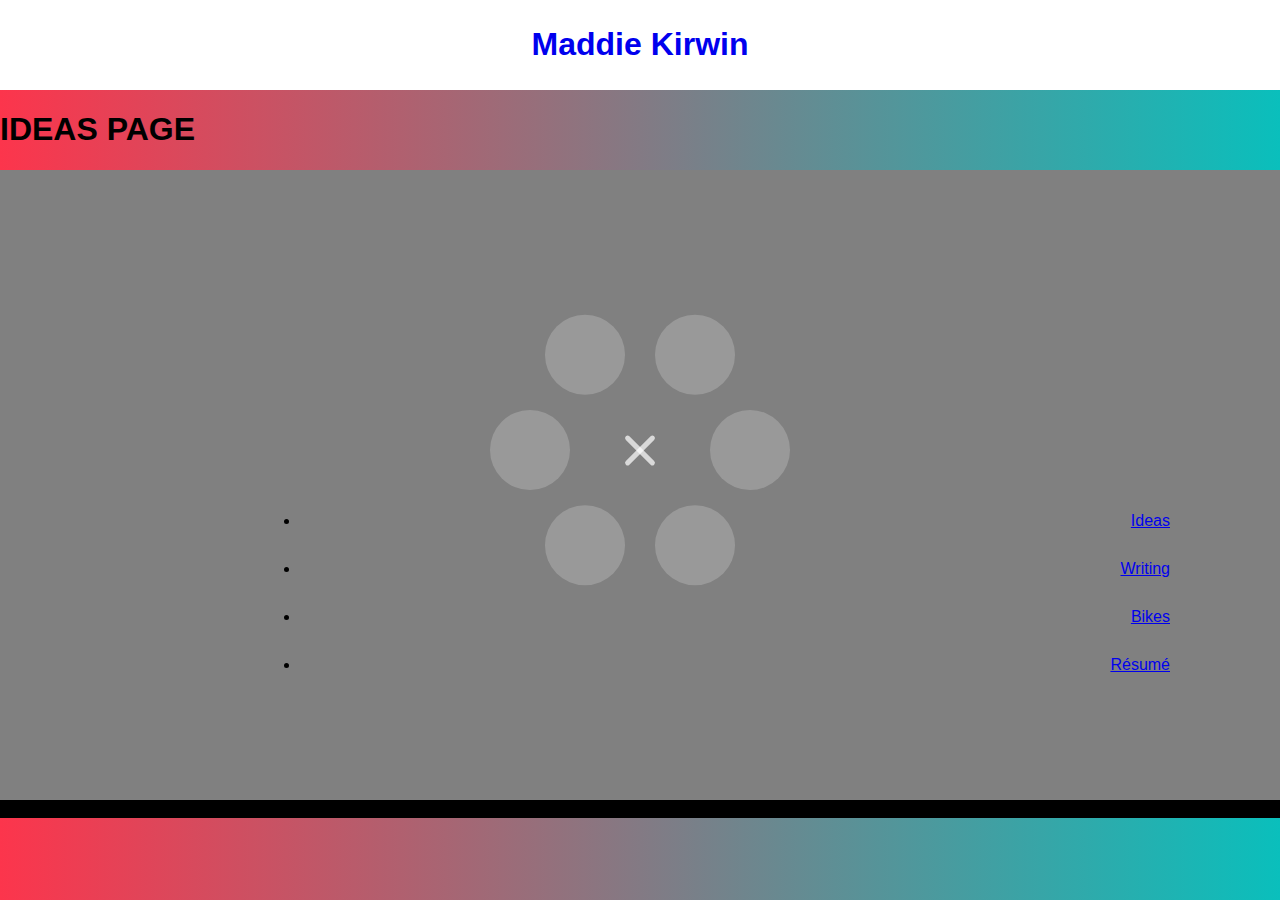
<file: pages/ideas.html>
<!DOCTYPE html>
<html>
    <head>
        <meta charset="UTF-8">
        <meta name="viewport" content="width=device-width, initial-scale=1.0">

        <link rel="stylesheet" href="/styles/styles.css">
        <title>Maddie's Corner of the World</title>
    </head>
    <body>
        <header>
            <h1> <a href="/index.html">Maddie Kirwin</a></h1>
        </header>
        
        <h1>IDEAS PAGE</h1>

        <section>
            <nav class='menu'>
                <input checked='checked' class='menu-toggler' id='menu-toggler' type='checkbox'>
                <label for='menu-toggler'></label>
                <ul>
                  <li class='menu-item'>
                    <a class='fa fa-facebook' href='https://www.facebook.com/' target='_blank'></a>
                  </li>
                  <li class='menu-item'>
                    <a class='fa fa-google' href='https://www.google.com/' target='_blank'></a>
                  </li>
                  <li class='menu-item'>
                    <a class='fa fa-dribbble' href='https://dribbble.com/' target='_blank'></a>
                  </li>
                  <li class='menu-item'>
                    <a class='fa fa-codepen' href='https://codepen.io/' target='_blank'></a>
                  </li>
                  <li class='menu-item'>
                    <a class='fa fa-linkedin' href='https://www.linkedin.com/' target='_blank'></a>
                  </li>
                  <li class='menu-item'>
                    <a class='fa fa-github' href='https://github.com/' target='_blank'></a>
                  </li>
                </ul>
              </nav>
              
        </section>

        <section class="dial">
            <nav>
                <ul>
                    <li><a href="/pages/ideas.html">Ideas</a></li>
                    <li><a href="/pages/ideas.html">Writing</a></li>
                    <li><a href="/pages/ideas.html">Bikes</a></li>
                    <li><a href="/pages/ideas.html">Résumé</a></li>
                </ul>
            </nav>
        </section>

        <footer>todo footer</footer>
    </body>
</html>
</file>
<file: styles/styles.css>
body {
    font-family: -apple-system, BlinkMacSystemFont, 'Segoe UI', Roboto, Oxygen, Ubuntu, Cantarell, 'Open Sans', 'Helvetica Neue', sans-serif;
    background-color: blue;
    margin: 0px;
    padding: 0px;
}

header { 
    background-color: white;
    padding: 5px;
    text-align: center;
}

header a {
    text-decoration: none;
}

section {
    background-color: grey;
    text-align: right;
    padding: 100px;
}

section ul {
    padding-left: 200px;
}

section li {
    padding: 10px;
    margin: 10px 0;
}

footer {
    background-color: black;
}


body {
    overflow: hidden;
    background: -webkit-gradient(linear, left top, right top, from(#fc354c), to(#0abfbc));
    background: linear-gradient(to right, #fc354c, #0abfbc);
  }
  
  .menu-toggler {
    position: absolute;
    display: block;
    top: 0;
    bottom: 0;
    right: 0;
    left: 0;
    margin: auto;
    width: 40px;
    height: 40px;
    z-index: 2;
    opacity: 0;
    cursor: pointer;
  }
  .menu-toggler:hover + label, .menu-toggler:hover + label:before, .menu-toggler:hover + label:after {
    background: white;
  }
  
  .menu-toggler:checked + label {
    background: transparent;
  }
  .menu-toggler:checked + label:before, .menu-toggler:checked + label:after {
    top: 0;
    width: 40px;
    -webkit-transform-origin: 50% 50%;
            transform-origin: 50% 50%;
  }
  .menu-toggler:checked + label:before {
    -webkit-transform: rotate(45deg);
            transform: rotate(45deg);
  }
  .menu-toggler:checked + label:after {
    -webkit-transform: rotate(-45deg);
            transform: rotate(-45deg);
  }
  
  .menu-toggler:checked ~ ul .menu-item {
    opacity: 1;
  }
  .menu-toggler:checked ~ ul .menu-item:nth-child(1) {
    -webkit-transform: rotate(0deg) translateX(-110px);
            transform: rotate(0deg) translateX(-110px);
  }
  .menu-toggler:checked ~ ul .menu-item:nth-child(2) {
    -webkit-transform: rotate(60deg) translateX(-110px);
            transform: rotate(60deg) translateX(-110px);
  }
  .menu-toggler:checked ~ ul .menu-item:nth-child(3) {
    -webkit-transform: rotate(120deg) translateX(-110px);
            transform: rotate(120deg) translateX(-110px);
  }
  .menu-toggler:checked ~ ul .menu-item:nth-child(4) {
    -webkit-transform: rotate(180deg) translateX(-110px);
            transform: rotate(180deg) translateX(-110px);
  }
  .menu-toggler:checked ~ ul .menu-item:nth-child(5) {
    -webkit-transform: rotate(240deg) translateX(-110px);
            transform: rotate(240deg) translateX(-110px);
  }
  .menu-toggler:checked ~ ul .menu-item:nth-child(6) {
    -webkit-transform: rotate(300deg) translateX(-110px);
            transform: rotate(300deg) translateX(-110px);
  }
  .menu-toggler:checked ~ ul .menu-item a {
    pointer-events: auto;
  }
  
  .menu-toggler + label {
    width: 40px;
    height: 5px;
    display: block;
    z-index: 1;
    border-radius: 2.5px;
    background: rgba(255, 255, 255, 0.7);
    -webkit-transition: top 0.5s, -webkit-transform 0.5s;
    transition: top 0.5s, -webkit-transform 0.5s;
    transition: transform 0.5s, top 0.5s;
    transition: transform 0.5s, top 0.5s, -webkit-transform 0.5s;
    position: absolute;
    display: block;
    top: 0;
    bottom: 0;
    right: 0;
    left: 0;
    margin: auto;
  }
  .menu-toggler + label:before, .menu-toggler + label:after {
    width: 40px;
    height: 5px;
    display: block;
    z-index: 1;
    border-radius: 2.5px;
    background: rgba(255, 255, 255, 0.7);
    -webkit-transition: top 0.5s, -webkit-transform 0.5s;
    transition: top 0.5s, -webkit-transform 0.5s;
    transition: transform 0.5s, top 0.5s;
    transition: transform 0.5s, top 0.5s, -webkit-transform 0.5s;
    content: "";
    position: absolute;
    left: 0;
  }
  .menu-toggler + label:before {
    top: 10px;
  }
  .menu-toggler + label:after {
    top: -10px;
  }
  
  .menu-item:nth-child(1) a {
    -webkit-transform: rotate(0deg);
            transform: rotate(0deg);
  }
  
  .menu-item:nth-child(2) a {
    -webkit-transform: rotate(-60deg);
            transform: rotate(-60deg);
  }
  
  .menu-item:nth-child(3) a {
    -webkit-transform: rotate(-120deg);
            transform: rotate(-120deg);
  }
  
  .menu-item:nth-child(4) a {
    -webkit-transform: rotate(-180deg);
            transform: rotate(-180deg);
  }
  
  .menu-item:nth-child(5) a {
    -webkit-transform: rotate(-240deg);
            transform: rotate(-240deg);
  }
  
  .menu-item:nth-child(6) a {
    -webkit-transform: rotate(-300deg);
            transform: rotate(-300deg);
  }
  
  .menu-item {
    position: absolute;
    display: block;
    top: 0;
    bottom: 0;
    right: 0;
    left: 0;
    margin: auto;
    width: 80px;
    height: 80px;
    display: block;
    opacity: 0;
    -webkit-transition: 0.5s;
    transition: 0.5s;
  }
  
  .menu-item a {
    display: block;
    width: inherit;
    height: inherit;
    line-height: 80px;
    color: rgba(255, 255, 255, 0.7);
    background: rgba(255, 255, 255, 0.2);
    border-radius: 50%;
    text-align: center;
    text-decoration: none;
    font-size: 40px;
    pointer-events: none;
    -webkit-transition: 0.2s;
    transition: 0.2s;
  }
  .menu-item a:hover {
    box-shadow: 0 0 0 2px rgba(255, 255, 255, 0.3);
    color: white;
    background: rgba(255, 255, 255, 0.3);
    font-size: 44.4444444444px;
  }
</file>
